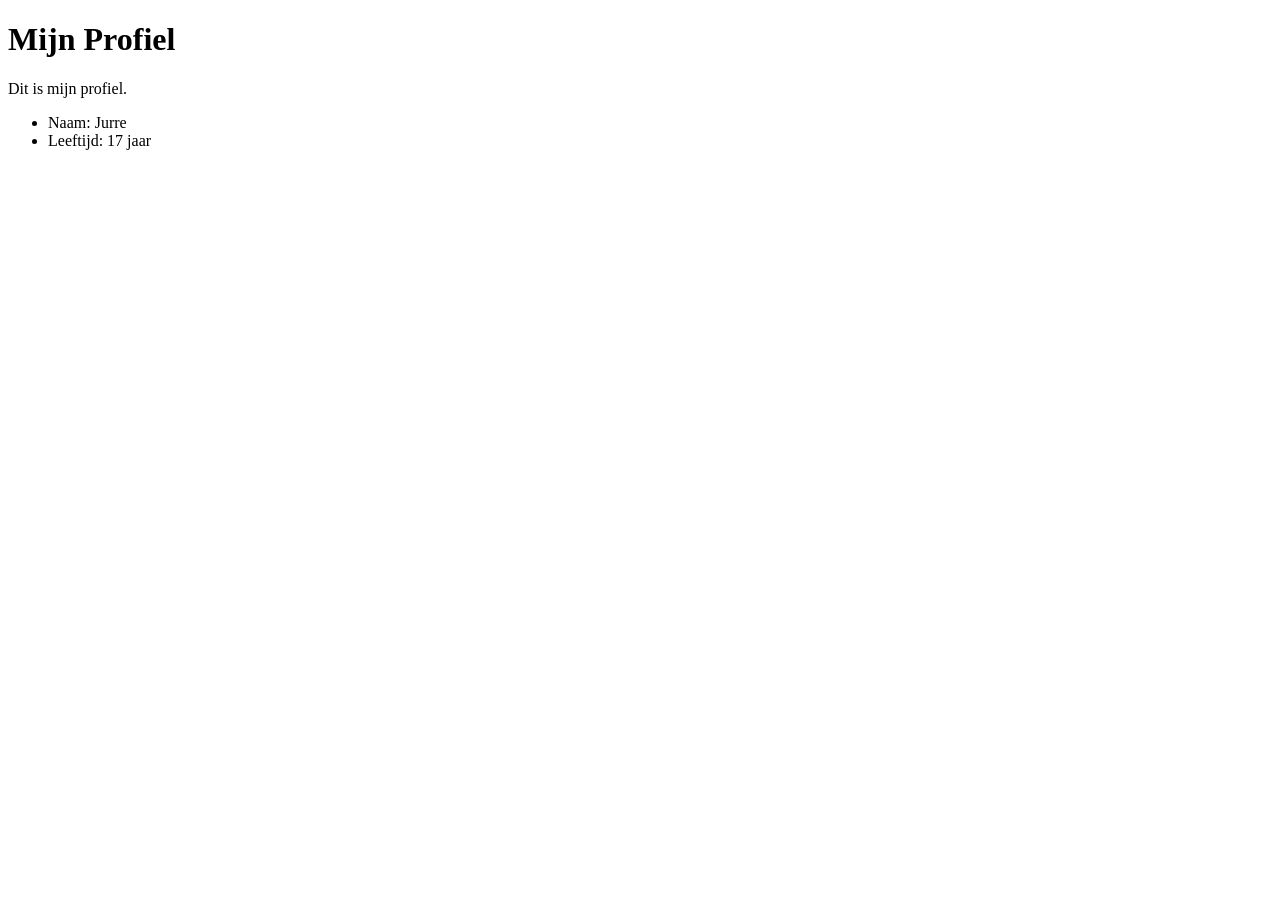
<file: profile.html>
<!DOCTYPE html>
<html>
    <head>

    </head>
    <body>
        <h1>Mijn Profiel</h1>
        <p>Dit is mijn profiel.</p>
        <ul>
            <li>Naam: Jurre</li>
            <li>Leeftijd: 17 jaar</li>
        </ul>
    </body>
</html>
</file>
